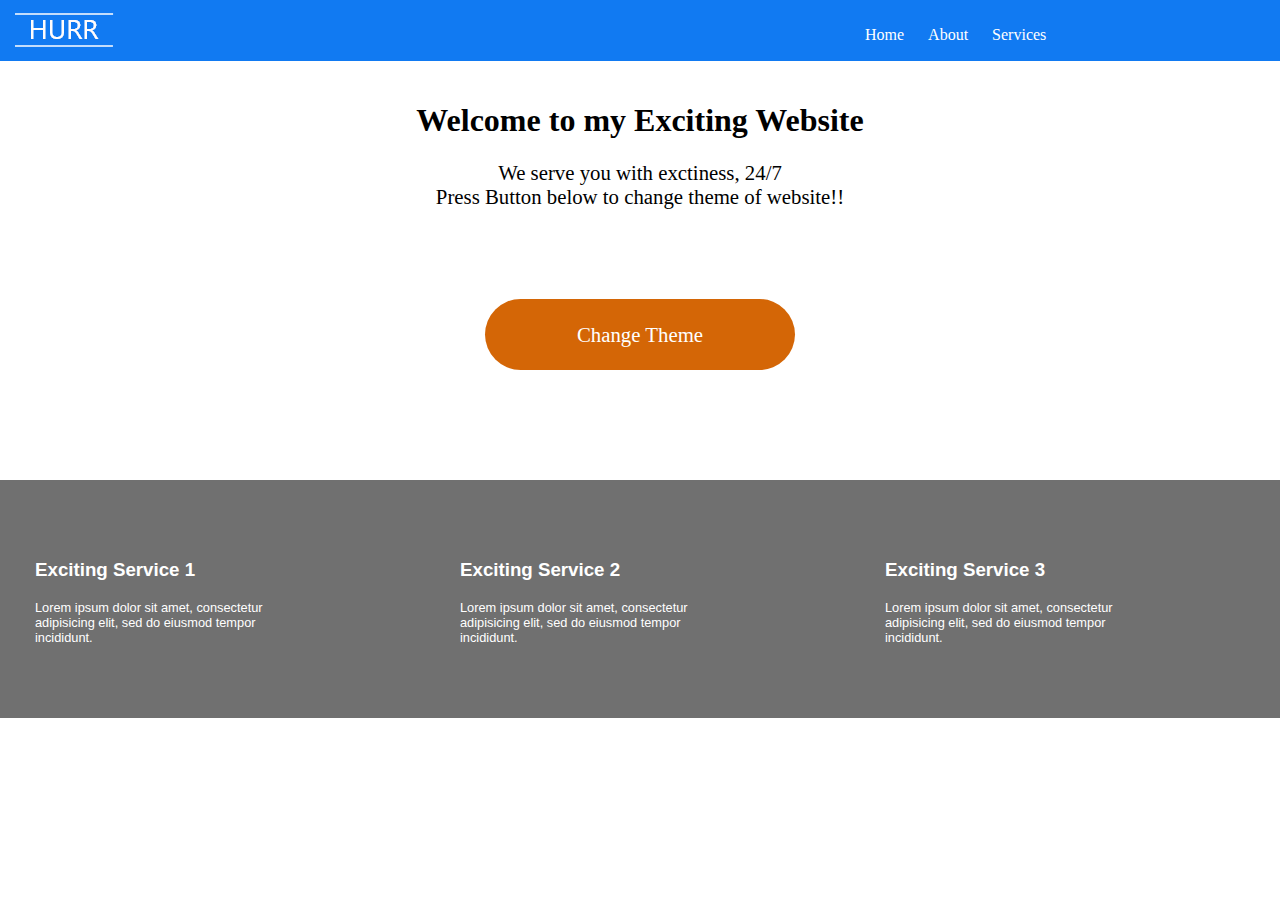
<file: Exciting Layouts/index.html>
<!DOCTYPE html>
<html>
<head>
	<title>Exciting Layout</title>
	<link rel="stylesheet" type="text/css" href="style/style.css">
	<meta charset="utf-8">
</head>
<body>
	<div class="container">
		<nav>		
				<div class="img">
					<img src="img/Logo.png">
				</div>
				<div class="nav">
					<ul>
						<li><a href="#">Home</a></li>
						<li><a href="#">About</a></li>
						<li><a href="#">Services</a></li>
					</ul>
				</div>
		</nav>
		<main>
			<div class="heading">
				<h1>Welcome to my Exciting Website</h1>
				<p>We serve you with exctiness, 24/7<br> Press Button below to change theme of website!!</p>
			</div>

			<div id="theme" >
				<p>Change Theme</p>
			</div>
		</main>
		<footer>
			<div class="service-1">
				<h3>Exciting Service 1</h3>
				<p>Lorem ipsum dolor sit amet, consectetur adipisicing elit, sed do eiusmod
				tempor incididunt.</p>
			</div>
			<div class="service-2">
				<h3>Exciting Service 2</h3>
				<p>Lorem ipsum dolor sit amet, consectetur adipisicing elit, sed do eiusmod
				tempor incididunt.</p>
			</div>
			<div class="service-3">
				<h3>Exciting Service 3</h3>
				<p>Lorem ipsum dolor sit amet, consectetur adipisicing elit, sed do eiusmod
				tempor incididunt.</p>
			</div>
		</footer>
		<script src="script.js"></script>
	</div>
</body>
</html>
</file>
<file: Exciting Layouts/style/style.css>
body{
	margin: 0;
	padding: 0;
	font-family: Verdana, Ariel;
}
/* --nav-- */
nav{
	background-color: #117AF2;
	padding: 10px 15px;
}
nav div{
	display:inline;
}
nav ul{
	width:400px;
	float:right;	
}
nav li{
    display:inline-block;
    padding-right:20px;  
}
nav li a{
    text-decoration:none;
     color:white
}
nav li a:hover{
	text-decoration: underline;
}
/* --nav-- */

/* -- main-- */
main {

	width:600px;
    margin:auto;
    padding: 20px;
    text-align:center;
}
main p{
	font-size:1.3em;
}
	
#theme {
	text-decoration:none;
	color:white;
	cursor: pointer;
}
#theme{
	background-color: #D46606;
	padding:3px 30px;
	width:250px;
	margin:90px auto;
	border-radius: 60px;
}


/* -- main-- */
/* -- footer-- */
footer{
	display: grid;
	grid-template-columns: repeat(3, 1fr);
	background-color:#707070;
	color:white;
	grid-auto-rows:minmax(100px, auto);
	grid-gap:15px;
	padding:50px 10px;
}
footer div{
	margin: 10px;
	font-family:arial;
	width:300px;
	padding-left: 15px;
}
footer div p{
	font-size:0.8em;
	width: 270px;
	
}

/* -- footer-- */
</file>
